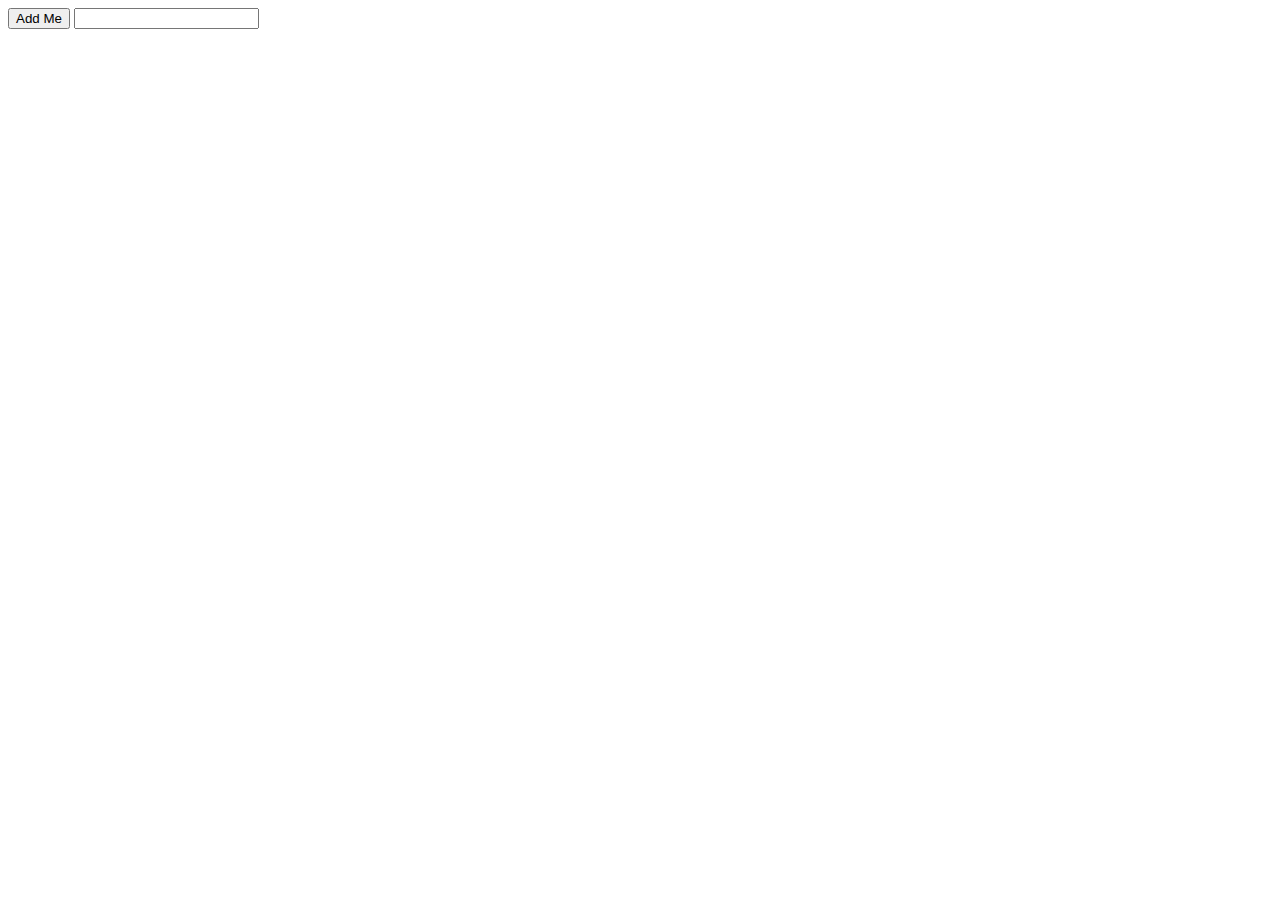
<file: JavaScript/24-06-22/index.html>
<!DOCTYPE html>
<html lang="en">

<head>
    <meta charset="UTF-8">
    <meta http-equiv="X-UA-Compatible" content="IE=edge">
    <meta name="viewport" content="width=device-width, initial-scale=1.0">
    <title>Document</title>
</head>

<body>
    <button id="BTN">Add Me</button>
    <input type="text" id="input">
    <script>
        let btn = document.getElementById("BTN");
        let input = document.getElementById("input");
        console.log(btn);
        btn.addEventListener('click', function () {
            alert(input.value);
        });
    </script>
</body>

</html>
</file>
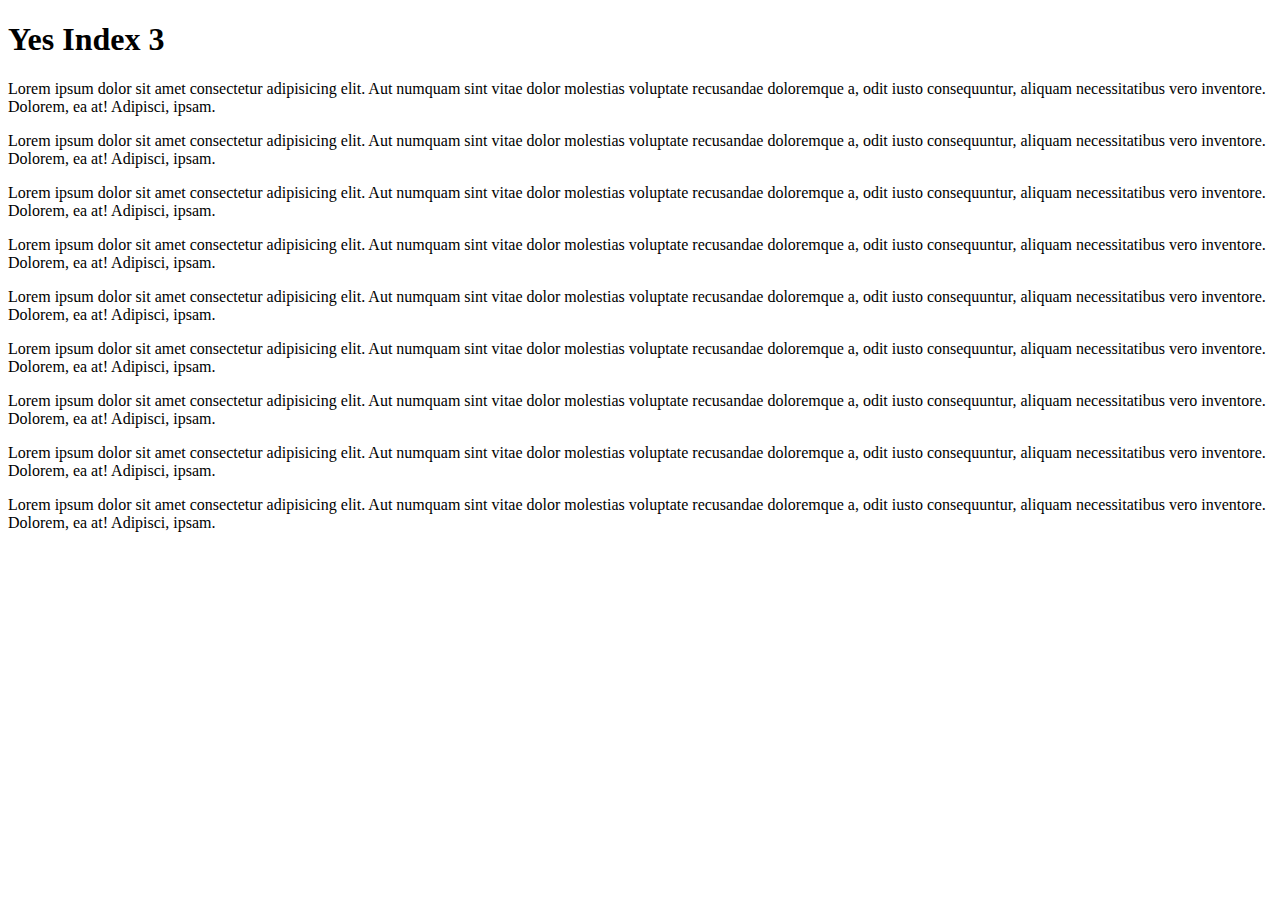
<file: index2.html>
<!DOCTYPE html>
<html lang="en">

<head>
    <meta charset="UTF-8">
    <meta http-equiv="X-UA-Compatible" content="IE=edge">
    <meta name="viewport" content="width=device-width, initial-scale=1.0">
    <title>Index 2</title>
</head>

<body>
    <h1>Yes Index 3</h1>
    <p>Lorem ipsum dolor sit amet consectetur adipisicing elit. Aut numquam sint vitae dolor molestias voluptate
        recusandae doloremque a, odit iusto consequuntur, aliquam necessitatibus vero inventore. Dolorem, ea at!
        Adipisci, ipsam.</p>
    <p>Lorem ipsum dolor sit amet consectetur adipisicing elit. Aut numquam sint vitae dolor molestias voluptate
        recusandae doloremque a, odit iusto consequuntur, aliquam necessitatibus vero inventore. Dolorem, ea at!
        Adipisci, ipsam.</p>
    <p>Lorem ipsum dolor sit amet consectetur adipisicing elit. Aut numquam sint vitae dolor molestias voluptate
        recusandae doloremque a, odit iusto consequuntur, aliquam necessitatibus vero inventore. Dolorem, ea at!
        Adipisci, ipsam.</p>
    <p>Lorem ipsum dolor sit amet consectetur adipisicing elit. Aut numquam sint vitae dolor molestias voluptate
        recusandae doloremque a, odit iusto consequuntur, aliquam necessitatibus vero inventore. Dolorem, ea at!
        Adipisci, ipsam.</p>
    <p>Lorem ipsum dolor sit amet consectetur adipisicing elit. Aut numquam sint vitae dolor molestias voluptate
        recusandae doloremque a, odit iusto consequuntur, aliquam necessitatibus vero inventore. Dolorem, ea at!
        Adipisci, ipsam.</p>
    <p>Lorem ipsum dolor sit amet consectetur adipisicing elit. Aut numquam sint vitae dolor molestias voluptate
        recusandae doloremque a, odit iusto consequuntur, aliquam necessitatibus vero inventore. Dolorem, ea at!
        Adipisci, ipsam.</p>
    <p>Lorem ipsum dolor sit amet consectetur adipisicing elit. Aut numquam sint vitae dolor molestias voluptate
        recusandae doloremque a, odit iusto consequuntur, aliquam necessitatibus vero inventore. Dolorem, ea at!
        Adipisci, ipsam.</p>
    <p>Lorem ipsum dolor sit amet consectetur adipisicing elit. Aut numquam sint vitae dolor molestias voluptate
        recusandae doloremque a, odit iusto consequuntur, aliquam necessitatibus vero inventore. Dolorem, ea at!
        Adipisci, ipsam.</p>
    <p>Lorem ipsum dolor sit amet consectetur adipisicing elit. Aut numquam sint vitae dolor molestias voluptate
        recusandae doloremque a, odit iusto consequuntur, aliquam necessitatibus vero inventore. Dolorem, ea at!
        Adipisci, ipsam.</p>

</body>

</html>
</file>
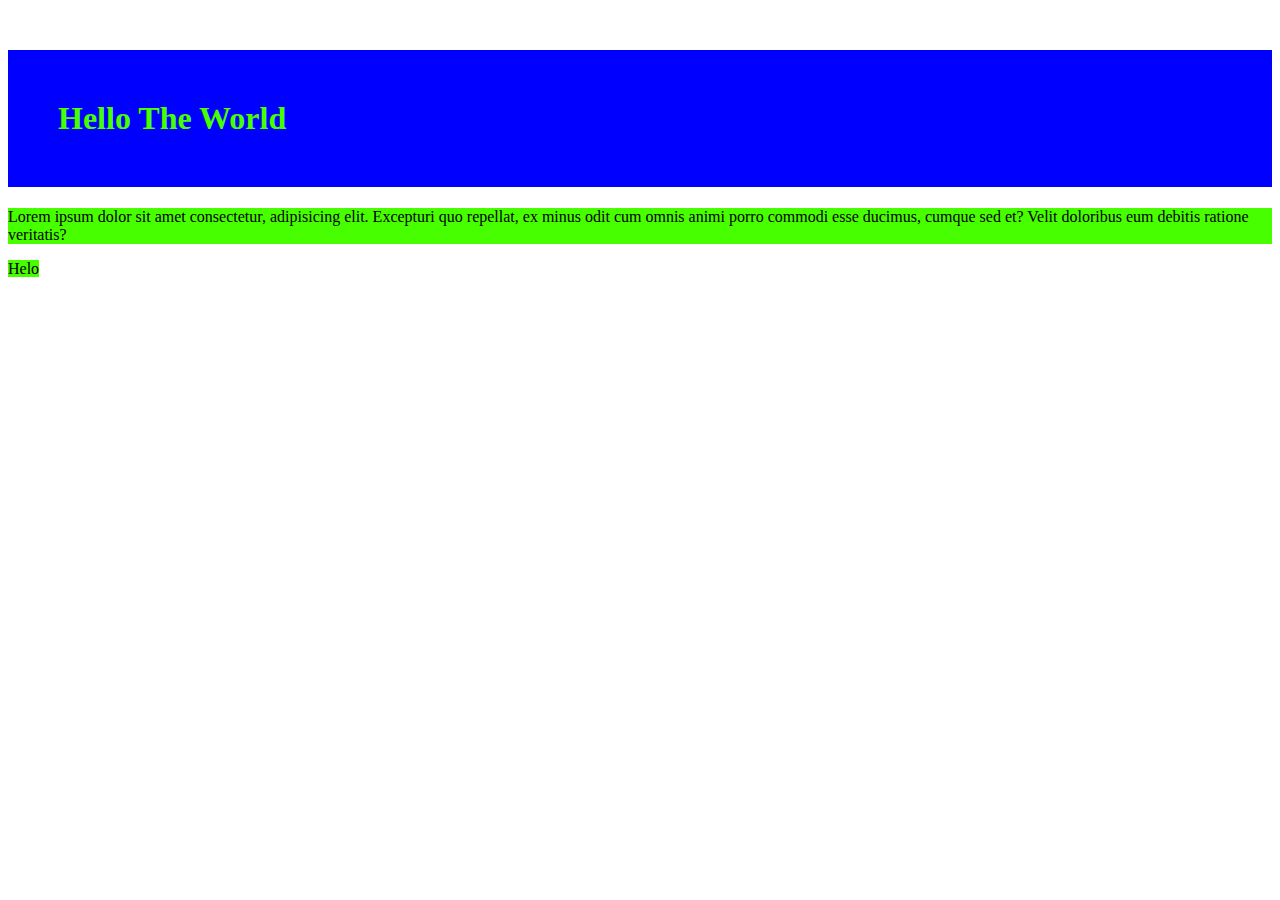
<file: index3.html>
<!DOCTYPE html>
<html lang="en">

<head>
    <meta charset="UTF-8">
    <meta http-equiv="X-UA-Compatible" content="IE=edge">
    <meta name="viewport" content="width=device-width, initial-scale=1.0">
    <title>Document</title>
</head>

<body>
    <style>
        :root {
            --MainColor: #48ff00;
            --MainColorQuery: #ff7300;
            --MargCustom: 50px;
        }

        h1 {
            color: var(--MainColor);
            padding: var(--MargCustom);
            margin-top: var(--MargCustom);
            background-color: blue;
        }

        span {
            background-color: var(--MainColor);
        }

        p {
            background-color: var(--MainColor);
        }

        @media screen AND (max-width: 900px) {
            span {
                background-color: var(--MainColorQuery);
                padding: var(--MargCustom);
            }
        }
    </style>

    <div class="maindiv">

    </div>
    <h1>Hello The World</h1>
    <P>Lorem ipsum dolor sit amet consectetur, adipisicing elit. Excepturi quo repellat, ex minus odit cum omnis animi
        porro commodi esse ducimus, cumque sed et? Velit doloribus eum debitis ratione veritatis?</P>
    <span>Helo</span>
</body>

</html>
</file>
